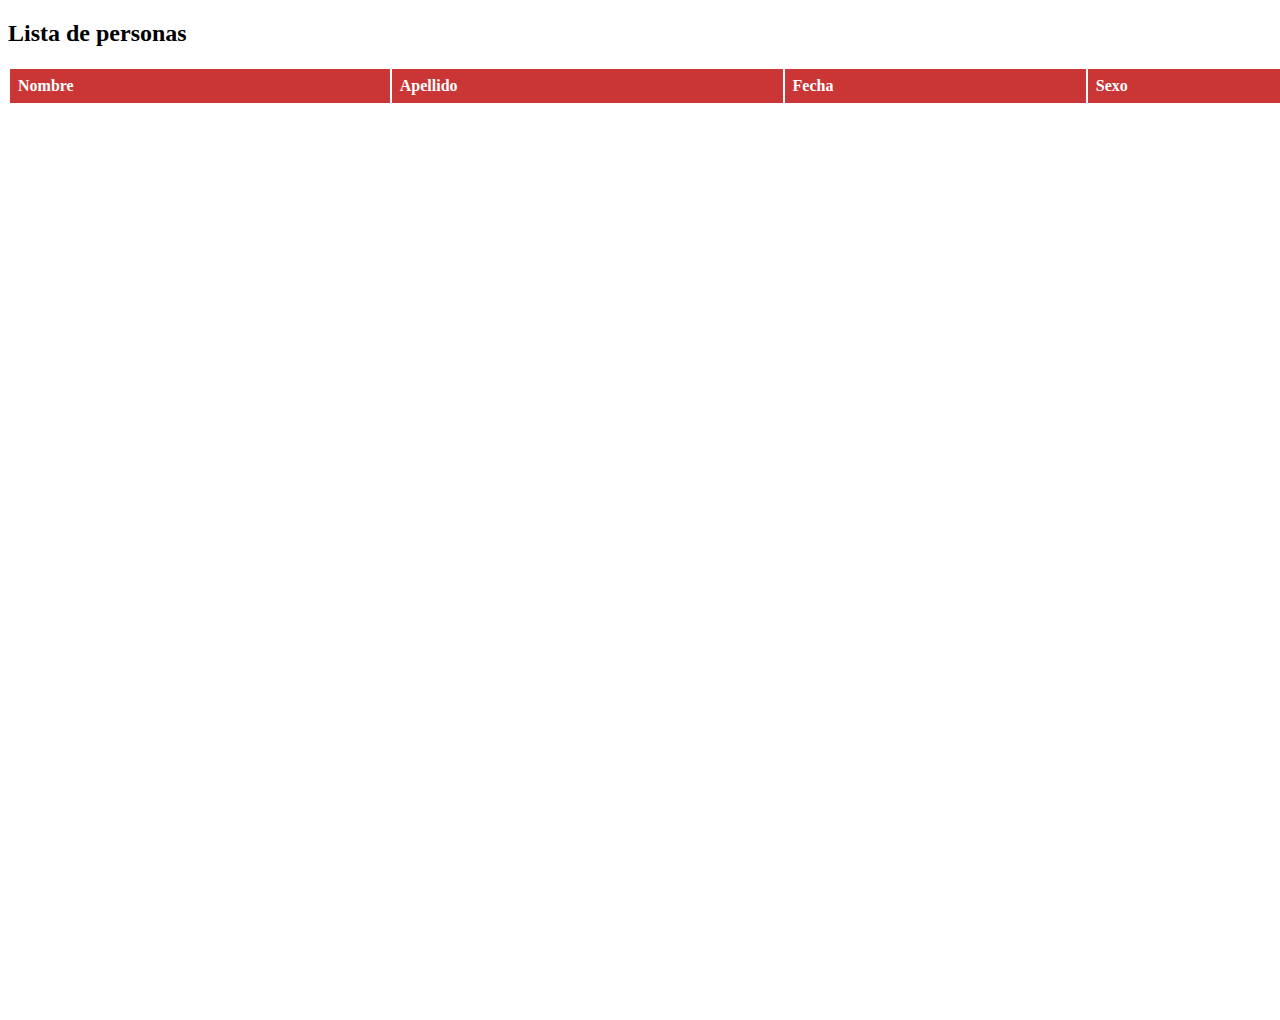
<file: lab3/ModeloParcial/index.html>
<!DOCTYPE html>
<html lang="en">
<head>
    <meta charset="UTF-8">
    <meta name="viewport" content="width=device-width, initial-scale=1.0">
    <title>Modelo Parcial</title>
    <script src="./js/funciones.js"></script>
    <script src="./js/function.js"></script>
    <link rel="stylesheet" href="./css/estilos.css">
</head>
<body>
    <div class="contenedor" id="div" hidden>
        <div class="ContCerrar">
            <input type="button" value="X" id="btnCerrar"/>
        </div>
        <label for="name">Nombre</label><br/>
        <input type="text" name="nombre" id="name" class="inputSinError inputConError" placeholder="Ingrese su nombre"><br/>
        <label for="lastname">Apellido</label><br/>
        <input type="text" name="apellido" id="lName" class="inputSinError inputConError" placeholder="Ingrese su apellido"><br/>
        <label for="date">Fecha</label><br/>
        <input type="date" name="Fecha" id="dates" max="" class="inputSinError inputConError" ><br/>
        <div>
            <input type="radio" id="sF" name="Sexo" value="Female"/>Female
            <input type="radio" id="sM" name="Sexo" value="Male"/>Male
        </div>
        <div class="ContBotones">
            <input type="button" value="Modificar" id="btnModificar"/>
            <input type="button" value="Eliminar" id="btnEliminar"/>
        </div>
        
    </div>
    <div class="Tabla">
        <div id="spinner" class="Spinner" hidden>
            <label for="spinner" id="label" style="color: wheat;"></label>
            <div class="gif">
            </div>
        </div>
        <h2>Lista de personas</h2>
    <table>
        <thead>
            <tr>
                <th>Nombre</th>
                <th>Apellido</th>
                <th>Fecha</th>
                <th>Sexo</th>
            </tr>
        </thead>
        <tbody id="tbDatos">
            
        </tbody>
    </table>
    </div>
    

</body>
</html>
</file>
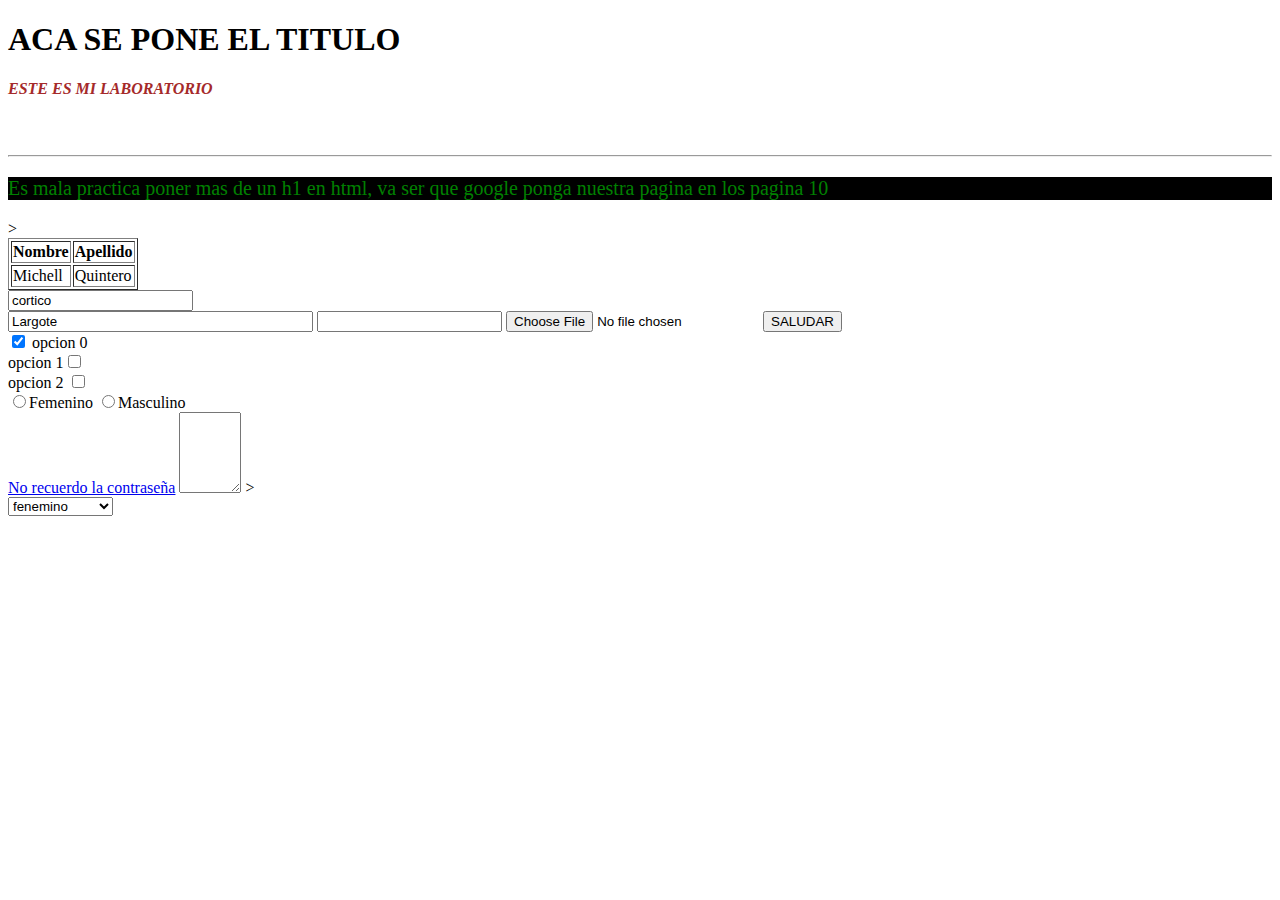
<file: lab3/IntroduccionLabIII.html>
<!DOCTYPE html>
<html lang="en">
<head>
    <meta charset="UTF-8">
    <meta name="viewport" content="width=device-width, initial-scale=1.0">
    <title>Clase 1</title>
    <script type="text/javaScript">
   /* var numero;
    numero=1;
    if (numero=="1")//son iguales porque el == compara pero no por tipos entonces habria que usar === para 
    //comparar por tipo
    {
        alert("Son iguales");
    }else
    {
        alert("No son iguales");
    }
    Saludar(1,2);//Se puede llamar una funcion sin todos los parametros
    function Saludar(a,b,c)
    {
        alert("Hola mundo "+a);
        alert(c);
    }*/
    function Saludar() 
    {
        var input=document.getElementById("txt");
        alert("Hola veci "+input.value);
        input.value="Caramelo criminal";
    }
    </script>
</head>
<body>
    <h1>ACA SE PONE EL TITULO</h1>
    <h2 style="color: brown; font-style: oblique; font-size: 1rem;">ESTE ES MI LABORATORIO</h2>
    <br />
    <br />
    <hr />
    <!--Asi se comenta-->
    <p style="color:green; background-color: black; font-size: 20px;">Es mala practica poner mas de un h1 en html, va ser que google ponga nuestra pagina en los pagina 10 </p>
    <table border="1"> 
        <thead>
            <tr>
                <th>Nombre</th>
                <th>Apellido</th>
            </tr>
        </thead>
        <tbody>
            <td>Michell</td>
            ><td>Quintero</td>
        </tbody>
        <!--poner un renglon abajo-->
        <tfoot>

        </tfoot>
    </table>
    <input type="text" id="txt" name="txt1" value="cortico"/>
    <br />
    <input type="text" id="txt2" name="txt1" maxlength="8" size="35" value="Largote"/><!--maxlength es la cant de letras-->
    <input type="password"/>
    <input type="file"/>
    <input type="button" id="btn" name="btn1" value="SALUDAR" onclick="Saludar()"/>
    <br />
    <input type="checkbox" value="0" checked/> opcion 0 <!--se puede poner despues-->
    <br />
    <!--o antes-->opcion 1<input type="checkbox" value="1" />
    <br />
    opcion 2<!--o asi tambien-->
    <input type="checkbox" value="2" />
    <br />
    <input type="radio" name="Sexo" value="Femenino"/>Femenino
    <input type="radio" name="Sexo" value="Masculino"/>Masculino
    <input type="hidden" id="txt" name="txt1" value="cortico"/><!--Para ocultar info en pantalla-->
    <br />
    <a href="./recordar.html">No recuerdo la contraseña</a>
    <!--<audio controls>
        <source> src=""
    </audio>-->
    <textarea cols="5" rows="5"wrap></textarea><!--wrap palabras largas una bajo otra-->
    ><br />
    <!--Este seria el combobox en html-->
    <select><!--size="2" size para ver cuantas opciones por combobox-->
        <optgroup label="Generos comunes">
            <option value="0">fenemino</option>
            <option value="1">masculino</option>
        </optgroup>
        <optgroup label="Nuevos generos">
            <option value="0">Trasgenero</option>
            <option value="1">Otro</option>
        </optgroup>

    </select>

</body>
</html>
</file>
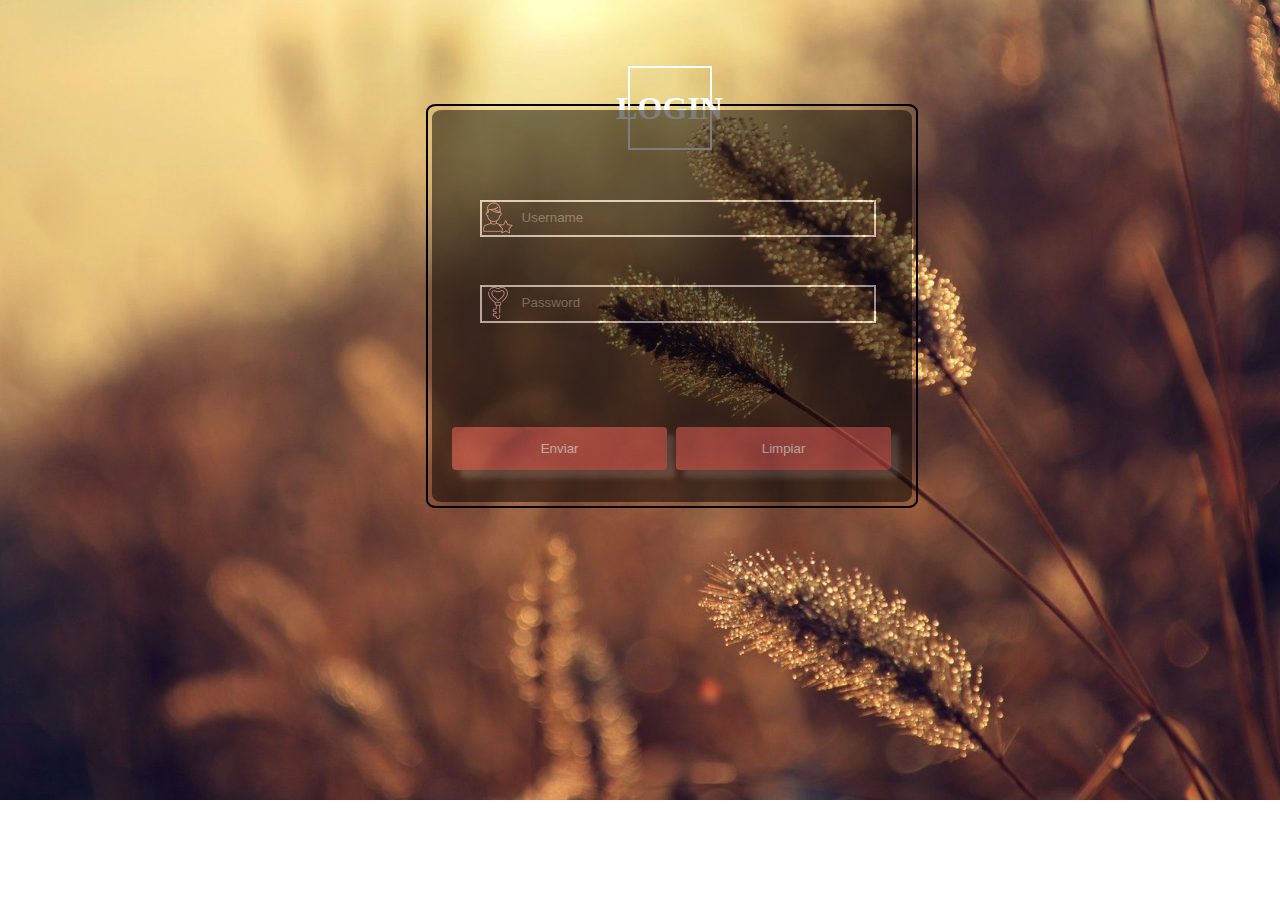
<file: lab3/clase1/Ejercicio1.html>
<!DOCTYPE html>
<html lang="en">
<head>
    <meta charset="UTF-8">
    <meta name="viewport" content="width=device-width, initial-scale=1.0">
    <title>Login</title>
    <link rel="stylesheet" href="estilos.css">
    <link rel="stylesheet" href="./imagenes/fonts/style.css">
    <script src="funciones.js"></script>
</head>
<body class="fondo">
    
    <div class="margen" id="idMargen">
        <div class="cLabel">
            <LABel>LOGIN </LABel>
            
        </div>
        <div id="iDlogin" class="login">
            
            <div class="cTextos">
                <br />
                <input type="text"  id="user" placeholder="Username" name="usuario"/>
                <br />
                <input type="password" id="pass" placeholder="Password"  name="passw"/>
                <br />
                <!--<input type="checkbox" value="0" checked>Recordar usuario y Contraseña 
                <br />-->
            </div>
            <div class="cBotones">
                <input type="button" id="btnSend" name="send" value="Enviar"/>
                <input type="button" id="btnReset" name="Reset" value="Limpiar"/>
            </div>
            
        </div>
    </div>


    
</body>
</html>
</file>
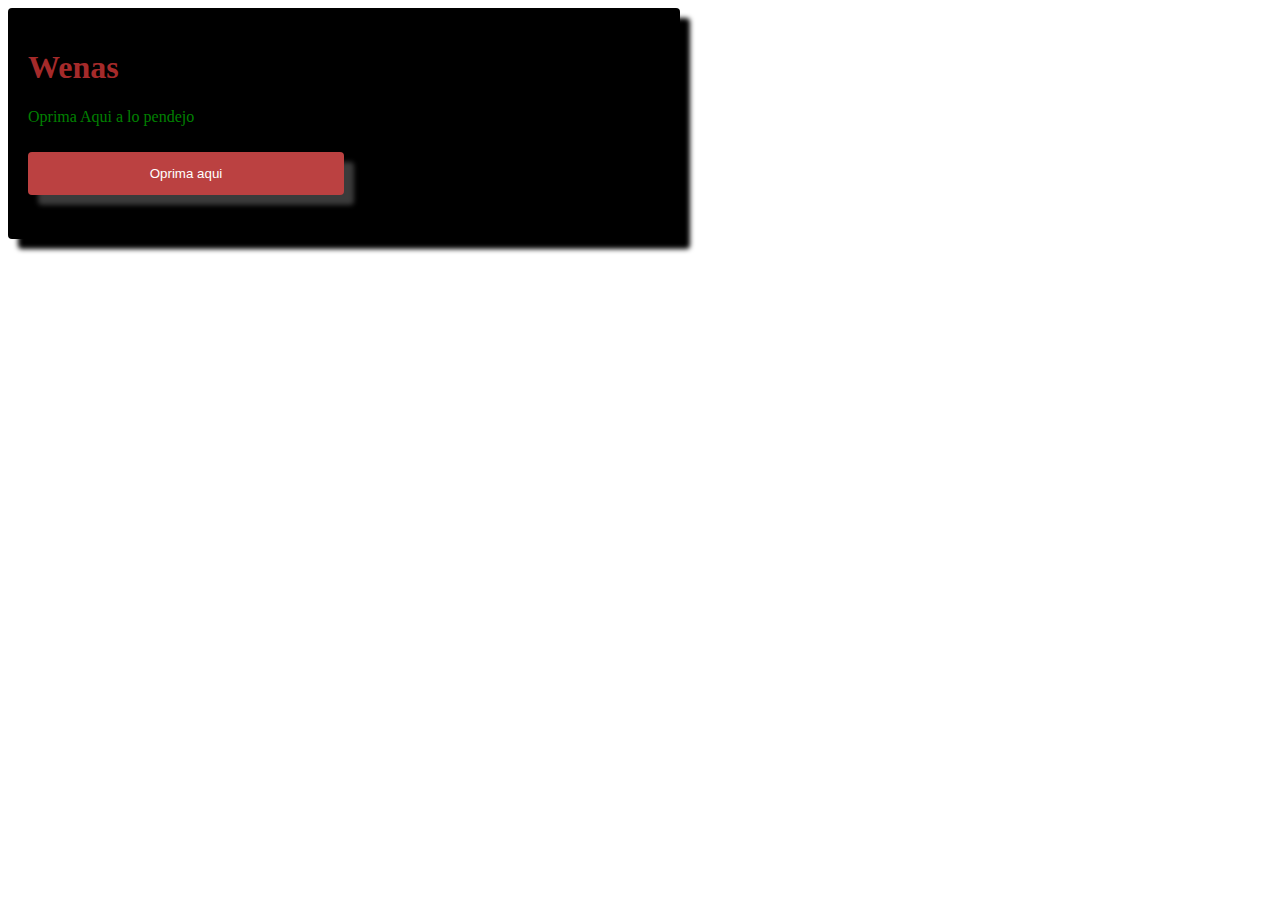
<file: lab3/clase2/bebesuki.html>
<!DOCTYPE html>
<html lang="en">
<head>
    <meta charset="UTF-8">
    <meta name="viewport" content="width=device-width, initial-scale=1.0">
    <title>Document</title>
    <script>
        window.addEventListener("load" ,Cargar);
        function Cargar()
        {
            var entrar=document.getElementById("entre");
            entrar.addEventListener("click",function(){
                alert("Puto el que lo lea jajaja");
                alert("Invitacion para jugar una partidita de pubg");
            });
        }
    </script>
</head>
<body>
    <div style="background-color:black;
    border-radius: 4px;
    width: 50%;
    padding: 20px;
    box-shadow: 10px 10px 5px 0px ;">
    <h1 style="color: brown; background-color: black; font-style: unset;">Wenas</h1>
    <label style="color: green;" for="">Oprima Aqui a lo pendejo</label>
    <br>
    <br>
    <input style=" width: 50%;
    background-color: rgb(187, 65, 65);
    color: white;
    padding: 14px 20px;
    margin: 8px 0;
    border: none;
    border-radius: 4px;
    cursor: pointer;
    box-shadow: 10px 10px 5px 0px rgb(59, 59, 59);" type="button"  id="entre" name="send" value="Oprima aqui"/>
    <p style="color: green; background-color: black ;"></p>
    </div>
</body>
</html>
</file>
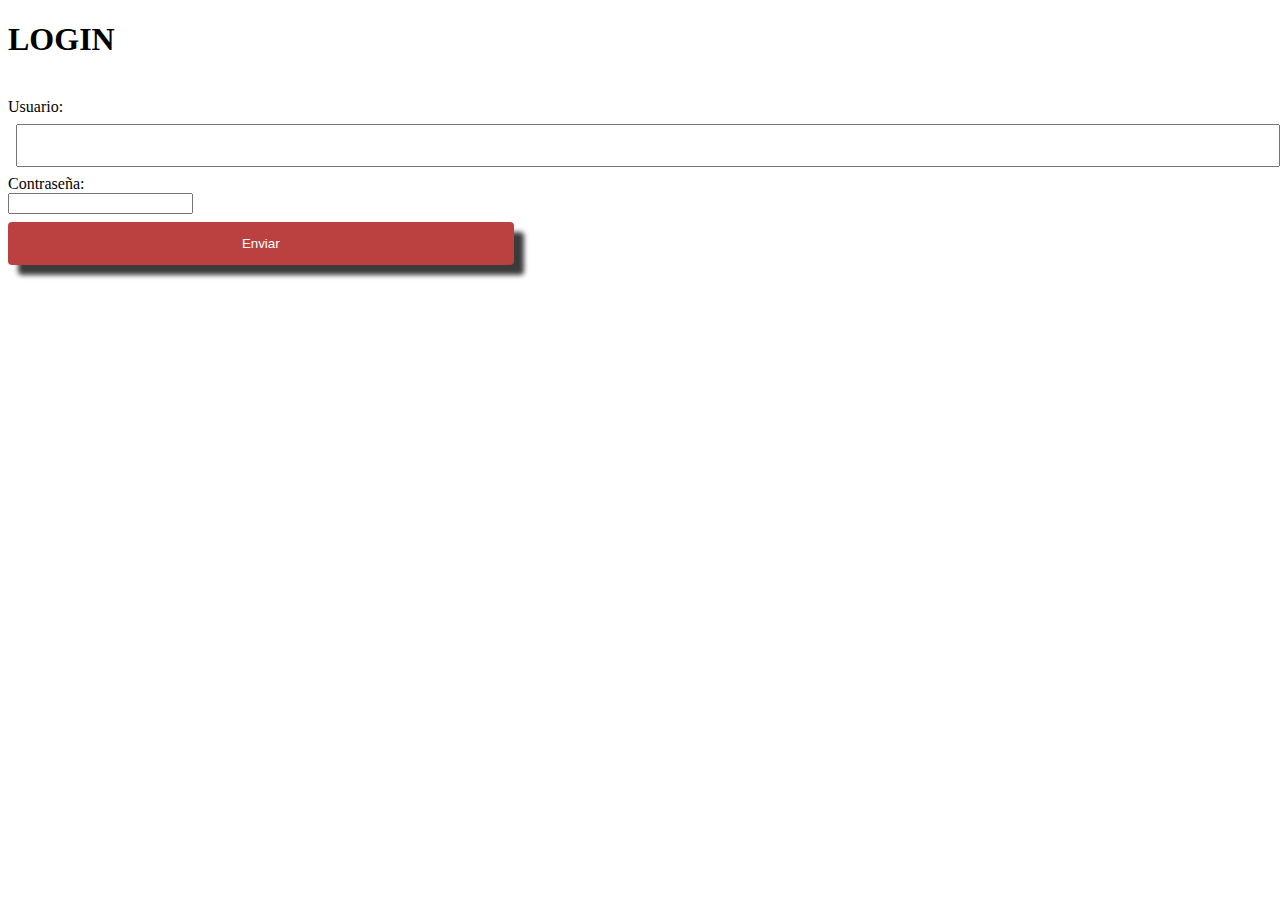
<file: lab3/clase2/Clase2.html>
<!DOCTYPE html>
<html lang="en">
<head>
    <meta charset="UTF-8">
    <meta name="viewport" content="width=device-width, initial-scale=1.0">
    <title>Document</title>
    <script src="./funciones.js"></script>
    <link rel="stylesheet" href="estilos.css">
</head>
<body>
    <h1>LOGIN</h1>
    <br />

    <label for="usr">Usuario:</label>
    <br/>
    <input type="text" name="pas" id="usr" />
    <br/>
    <label for="pass">Contraseña:</label>
    <br/>
    <input type="password" name="pas" id="pass" />
    <br/>
    <input class="boton" type="button" id="btnSend" name="send" value="Enviar"/>
    
</body>
</html>
</file>
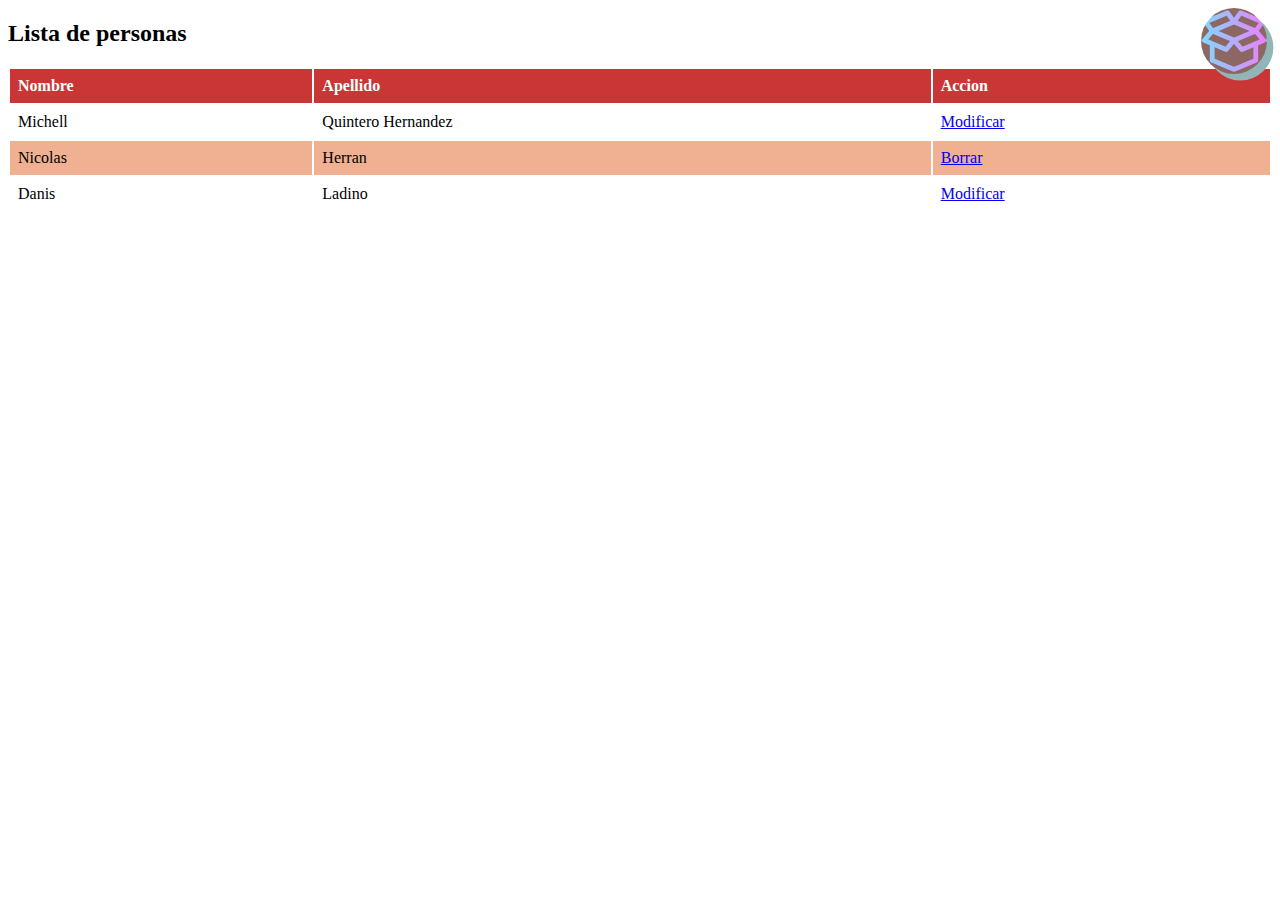
<file: lab3/clase2/ejercicio2.html>
<!DOCTYPE html>
<html lang="en">
<head>
    <meta charset="UTF-8">
    <meta name="viewport" content="width=device-width, initial-scale=1.0">
    <title>Ejercicio2</title>
    <script src="./funciones.js"></script>
    <script src="./ejercicio2.js"></script>
    <link rel="stylesheet" href="estilos.css">
</head>
<body>
    <input type="button" id="btnAbrirContenedor"/>
    <div class="contenedor" id="div" hidden>
        <div class="ContCerrar">
            <input type="button" value="X" id="btnCerrar"/>
        </div>
        <label for="name">Nombre</label><br/>
        <input type="text" name="nombre" id="name" class="inputSinError inputConError" placeholder="Ingrese su nombre"><br/>
        <label for="lastname">Apellido</label><br/>
        <input type="text" name="apellido" id="lName" class="inputSinError inputConError" placeholder="Ingrese su apellido"><br/>
        <div class="ContBotones">
            <input type="button" value="Guardar" id="btnGuardar"/>
            <input type="button" value="Cancelar" id="btnCancelar"/>
        </div>
        
    </div>
    <h2>Lista de personas</h2>
    <table>
        <thead>
            <tr>
                <th>Nombre</th>
                <th>Apellido</th>
                <th>Accion</th>
            </tr>
        </thead>
        <tbody id="tbDatos">
            <tr>
                <td>Michell</td>
                <td>Quintero Hernandez</td>
                <td><a href="#">Modificar</a></td>
            </tr>
            <tr>
                <td>Nicolas</td>
                <td>Herran</td>
                <td><a href="#">Borrar</a></td>
            </tr>
            <tr>
                <td>Danis</td>
                <td>Ladino</td>
                <td><a href="#">Modificar</a></td>
            </tr>
        </tbody>
    </table>

</body>
</html>
</file>
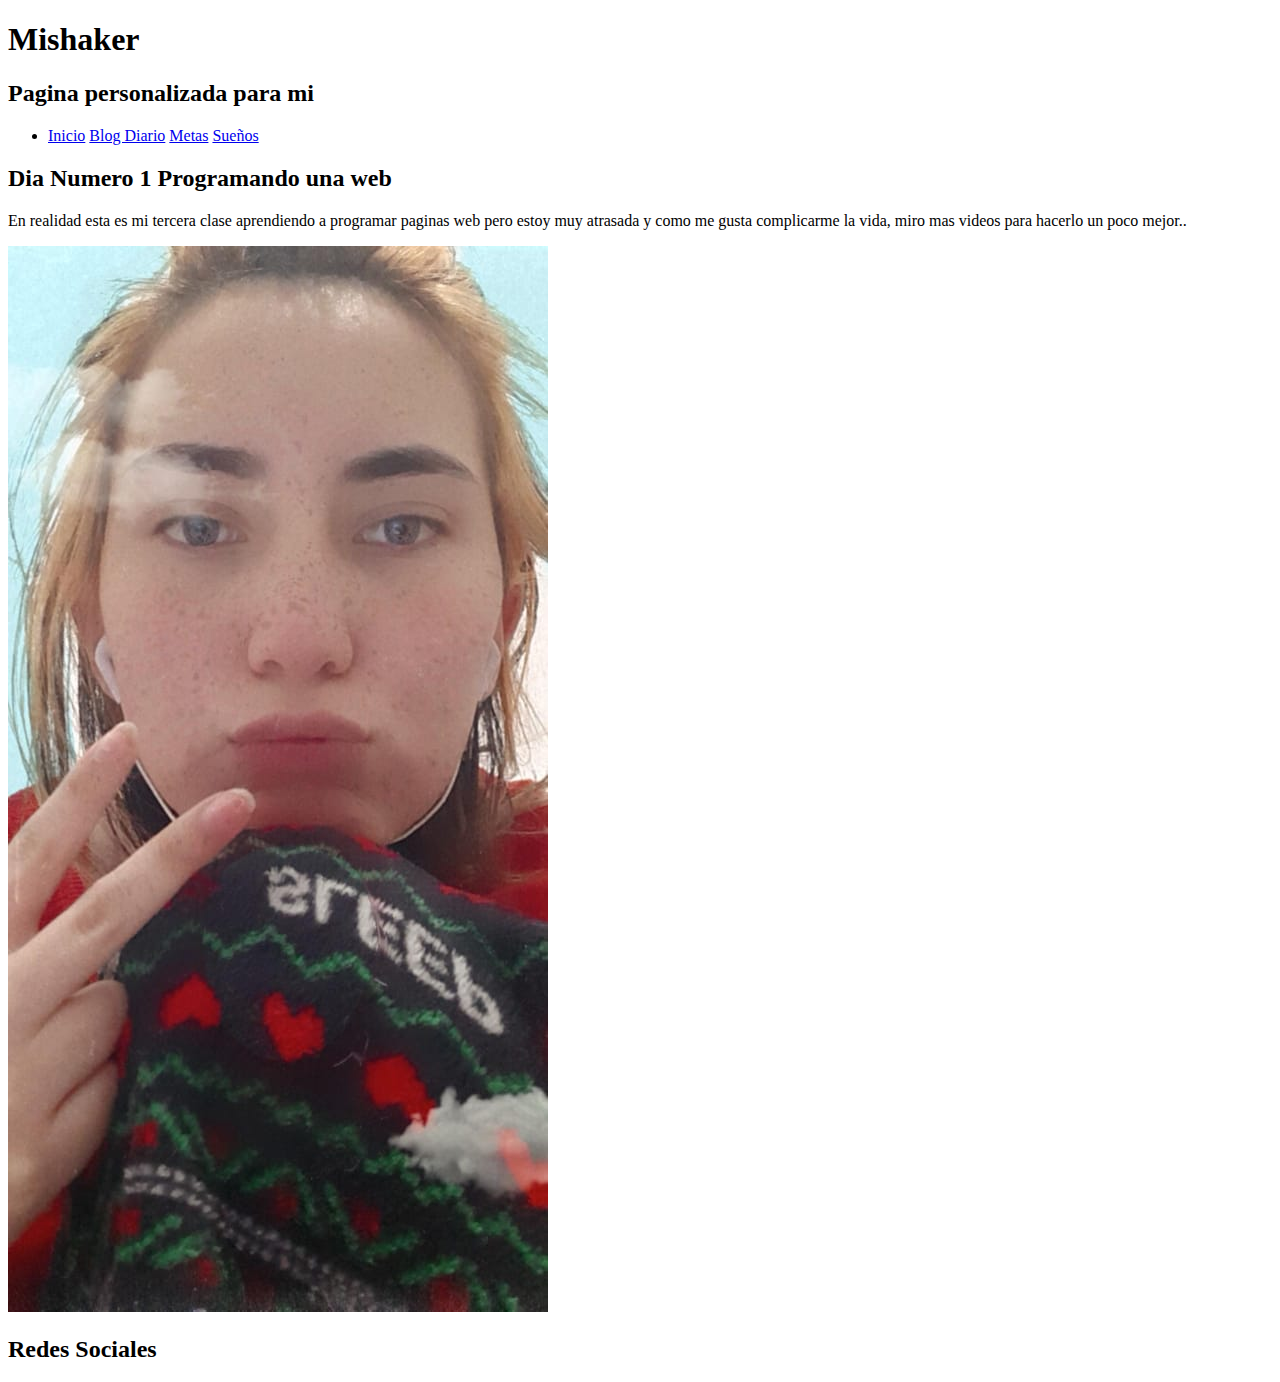
<file: lab3/clase2/recordar.html>
<!DOCTYPE html>
<html lang="en">
<head>
    <meta charset="UTF-8">
    <meta name="viewport" content="width=device-width, initial-scale=1.0">
    <title>Document</title>
    <link rel="stylesheet" href="estilos.css">
</head>
<body>
    <header>
        <h1>Mishaker</h1>
        <h2>Pagina personalizada para mi</h2>
        <nav>
            <ul><!--Lista de elementos-->
                <li><!--items-->
                    <a href="#">Inicio</a>
                    <a href="#">Blog Diario</a>
                    <a href="#">Metas</a>
                    <a href="#">Sueños</a>
                </li>
            </ul>
        </nav>
    </header>
    <main>
        <article>
            <h2>Dia Numero 1 Programando una web</h2>
            <p class="redondita">En realidad esta es mi tercera clase aprendiendo a programar paginas web pero estoy muy atrasada y como me gusta complicarme la vida, miro mas videos para hacerlo un poco mejor..</p>
            <img src="./clase3.jpeg" alt="Tercera clase">
        </article>
    </main>
    <footer>
        <h2>Redes Sociales</h2>
    </footer>
</body>
</html>
</file>
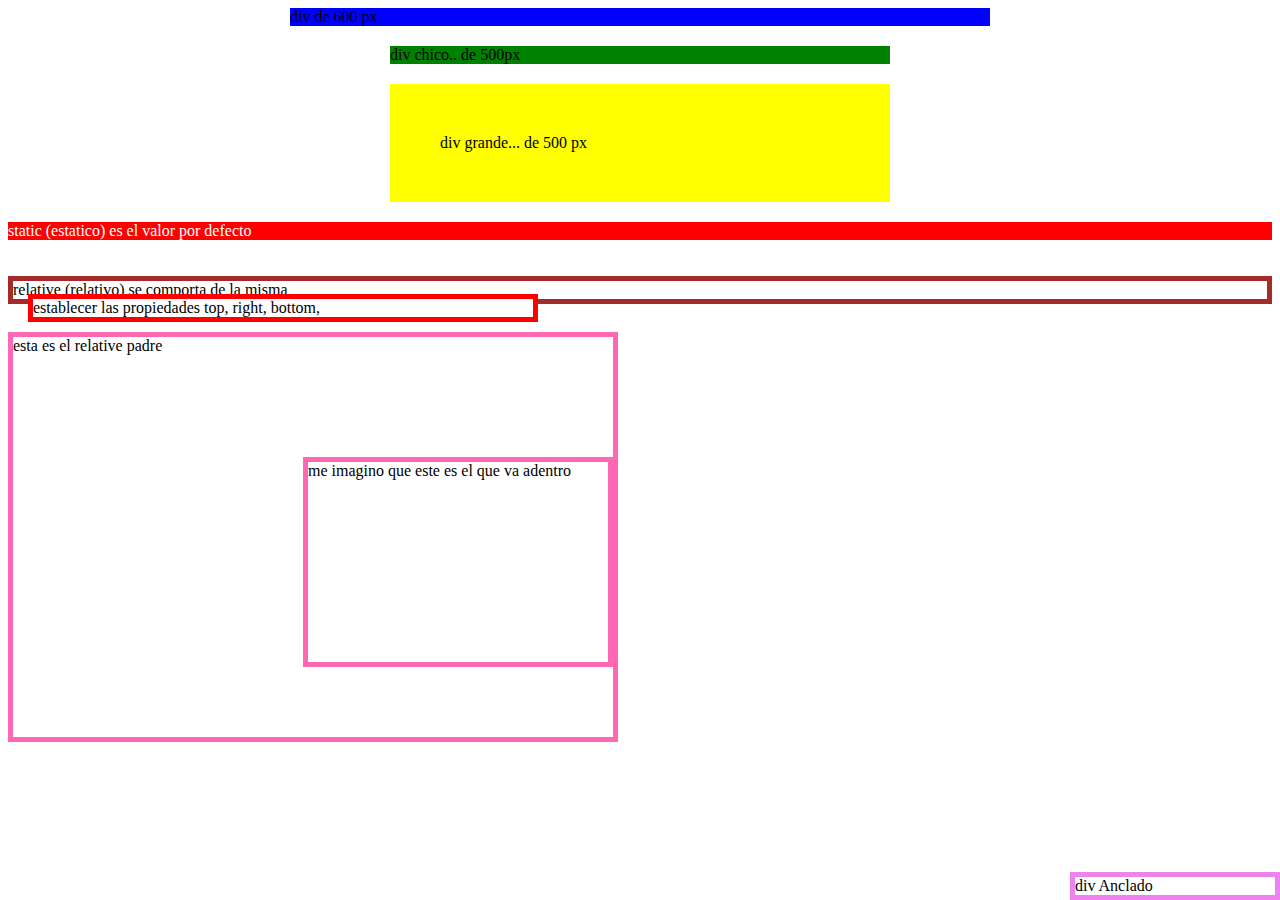
<file: lab3/clase3/PosicionamientoCss.html>
<!DOCTYPE html>
<html lang="en">
<head>
    <meta charset="UTF-8">
    <meta name="viewport" content="width=device-width, initial-scale=1.0">
    <title>Document</title>
    <style>
        #main
        {
            width: 700px;
            margin: auto;
            background-color: blue;
        }
        .simple
        {
            width: 500px;
            margin: 20px auto;
            background-color: green;
        }
        .fancy
        {
            width: 500px;
            margin: 20px auto;
            padding: 50px;
            border-width: 10px;
            background-color: yellow;
            box-sizing: border-box;
        }
        .static 
        {
            position: static;
            background-color: red;
            color: white;
        }
        .relleno
        {
            height: 400px;
        }
        .relative1
        {
            position: relative;
            border: solid brown 5px;
        }
        .relative2
        {
            position: relative;
            top: -10px;
            left: 20px;
            background-color: white;
            border: solid red 5px;
            width: 500px;
        }
        .fixed
        {
            position: fixed;
            bottom: 0;
            right: 0;
            width: 200px;
            background-color: white;
            border:solid violet 5px;
        }
        .relativePadre
        {
            position: relative;
            width: 600px;
            height: 400px;
            border: solid hotpink 5px;
        }
        .absolute
        {
            position: absolute;
            top: 120px;
            right: 0;
            border: solid hotpink 5px;
            width: 300px;
            height: 200px;
        }

    </style>
</head>
<body>
    <div class="fixed">
        div Anclado
    </div>
    <div id="main">
        div de 600 px
    </div>
    <div class="simple">
        div chico.. de 500px
    </div>
    <div class="fancy">
        div grande... de 500 px
    </div>
    <div class="static">
        static (estatico) es el valor por defecto
    </div>
    <br>
    <br>
    <div class="relative1">
        relative (relativo) se comporta de la misma
    </div>
    <div class="relative2">
        establecer las propiedades top, right, bottom,
    </div>
    <div class="relativePadre">
        esta es el relative padre
        <div class="absolute">
            me imagino que este es el que va adentro
        </div>
    </div>
    
</body>
</html>
</file>
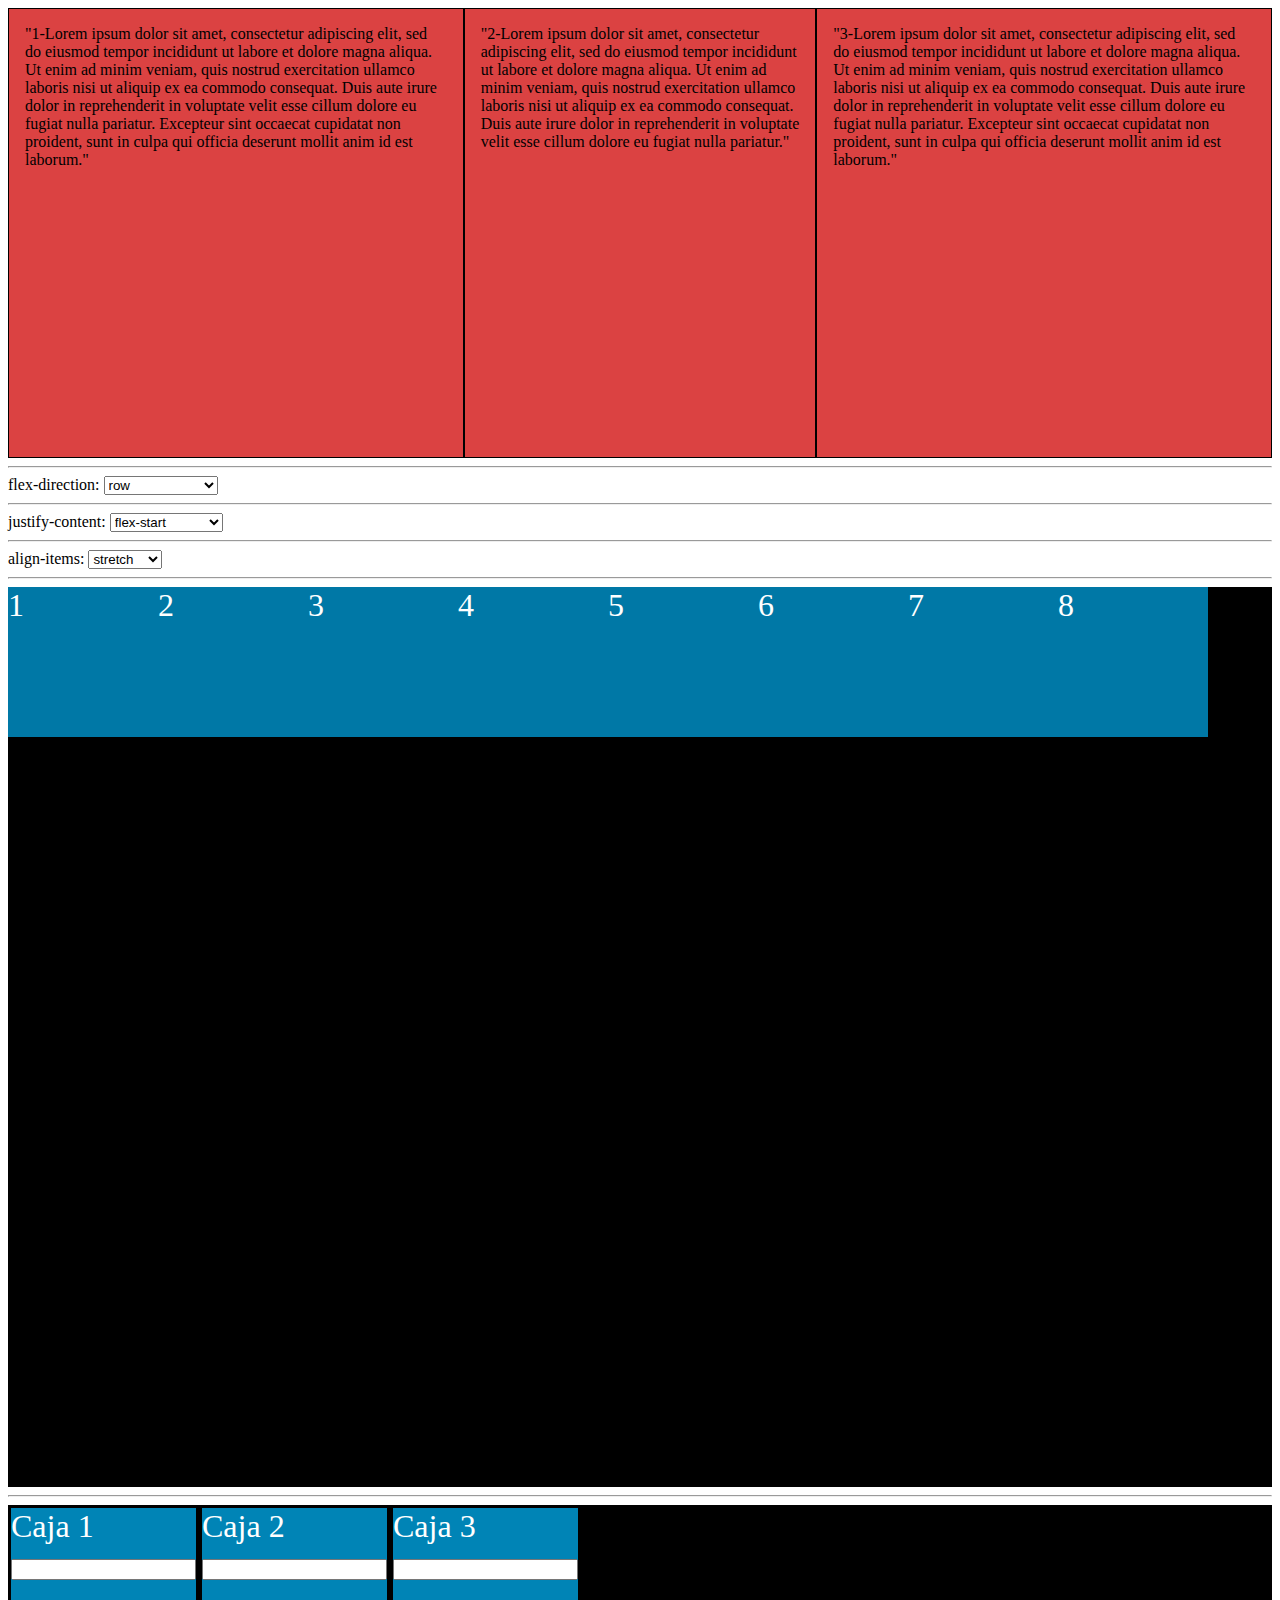
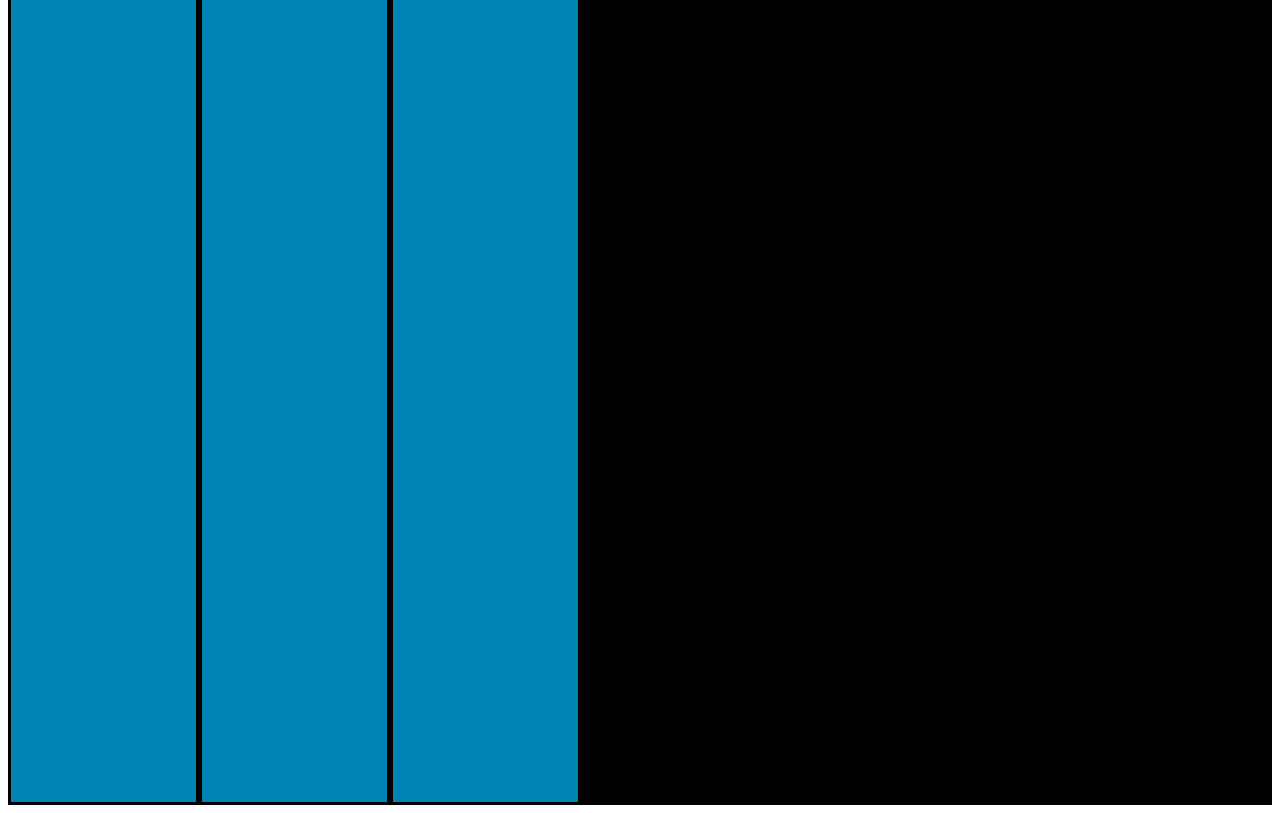
<file: lab3/clase4/flexBox.html>
<!DOCTYPE html>
<html lang="en">
<head>
    <meta charset="UTF-8">
    <meta name="viewport" content="width=device-width, initial-scale=1.0">
    <meta http-equiv="X-UA-Compatible" content="ie=edge">
    <title>Document</title>
    <style>
        #contenedor1 {
            display: flex;
            background-color: rgb(219, 66, 66);
            height: 50vh;
        }

        #contenedor1 div {
            border:1px solid black;
        
            padding:1rem;
        }
        /*flex-direction*/
        .row{
            flex-direction: row;
        }

        .column{
            flex-direction: column;
        }

        .row-reverse{
            flex-direction: row-reverse;
        }

        .column-reverse{
            flex-direction: column-reverse;
        }


        /*justify-content*/
        .flex-start{
            justify-content: flex-start;
        }

        .flex-end{
            justify-content: flex-end;
        }

        .center{
            justify-content: center;
        }

        .space-between{
            justify-content: space-between;
        }
        .space-around{
            justify-content: space-around;
        }

        /*align-items*/
        .stretchA{
            align-items: stretch;
        }

        .flex-startA{
            align-items: flex-start;
        }

        .centerA{
            align-items: center;
        }

        .flex-endA{
            align-items: flex-end;
        }
        .baselineA{
            align-items: baseline;
        }


        /*wra*/
        #contenedor2{
            display: flex;
            flex-wrap: wrap;
            /*justify-content: space-between;
            align-content:flex-start
            */
            background-color: #000;  
            height: 100vh;
            color:white;
            font-size:2rem;
        }
        .dWra{
            background-color: #0078A6;
            width:150px;
            height:150px;
        }


        #contGrow{
            display: flex;
            background-color: #000;  
            height: 100vh;
            color:white;
            font-size:2rem;
        }
        #contGrow div{
            background-color: #0084B6;
            border: solid black;
        }

    </style>
    <script>
        function changeValue(){
            var cont = document.getElementById("contenedor1");
            var select =document.getElementById("selecDirection");
            var selectCont =document.getElementById("selecContent");
            var selecAlign =document.getElementById("selecAlign");
            
            
            cont.className =select.value+" "+selectCont.value+" "+selecAlign.value;
            var div1 = document.getElementById("div1");
            var div2 = document.getElementById("div2");
            var div3 = document.getElementById("div3");
            div1.innerHTML ="Caja 1";
            div2.innerHTML ="Caja 2";
            div3.innerHTML ="Caja 3";
        }

        function cambiarGrow(e){
            var num =e.target.value;
            var div =e.target.parentNode;
            div.style ="flex-grow: "+num;

        }

    </script>
</head>
<body >
    <div id="contenedor1">
            <div id="div1">"1-Lorem ipsum dolor sit amet, consectetur adipiscing elit, sed do eiusmod tempor incididunt ut labore et dolore magna aliqua. Ut enim ad minim veniam, quis nostrud exercitation ullamco laboris nisi ut aliquip ex ea commodo consequat. Duis aute irure dolor in reprehenderit in voluptate velit esse cillum dolore eu fugiat nulla pariatur. Excepteur sint occaecat cupidatat non proident, sunt in culpa qui officia deserunt mollit anim id est laborum."</div>
            <div id="div2">"2-Lorem ipsum dolor sit amet, consectetur adipiscing elit, sed do eiusmod tempor incididunt ut labore et dolore magna aliqua. Ut enim ad minim veniam, quis nostrud exercitation ullamco laboris nisi ut aliquip ex ea commodo consequat. Duis aute irure dolor in reprehenderit in voluptate velit esse cillum dolore eu fugiat nulla pariatur."</div>
            <div id="div3">"3-Lorem ipsum dolor sit amet, consectetur adipiscing elit, sed do eiusmod tempor incididunt ut labore et dolore magna aliqua. Ut enim ad minim veniam, quis nostrud exercitation ullamco laboris nisi ut aliquip ex ea commodo consequat. Duis aute irure dolor in reprehenderit in voluptate velit esse cillum dolore eu fugiat nulla pariatur. Excepteur sint occaecat cupidatat non proident, sunt in culpa qui officia deserunt mollit anim id est laborum."</div>
    </div>
    
    
    <hr>
    <span>flex-direction:</span>
    <select id="selecDirection" onchange="changeValue()">
            <option>row</option>
            <option>column</option>
            <option>row-reverse</option>
            <option>column-reverse</option>                                
    </select>
    <hr>
    <span>justify-content:</span>
    <select id="selecContent" onchange="changeValue()">
            <option>flex-start</option>
            <option>flex-end</option>
            <option>center</option>
            <option>space-between</option>   
            <option>space-around</option>   
                                         
    </select>
    <hr>
    <span>align-items:</span>
    <select id="selecAlign" onchange="changeValue()">
            <option value="stretchA">stretch</option>
            <option value="flex-startA">flex-start</option>
            <option value="centerA">center</option>
            <option value="flex-endA">flex-end</option>   
            <option value="baselineA">baseline</option>   
                                         
    </select>
     


<hr>
    <div id="contenedor2">
        <div class="dWra">1</div>
        <div class="dWra">2</div>
        <div class="dWra">3</div>
        <div class="dWra">4</div>
        <div class="dWra">5</div>
        <div class="dWra">6</div>
        <div class="dWra">7</div>
        <div class="dWra">8</div>        
</div>
<hr>
<div id="contGrow">
    <div >Caja 1
        <br>
        <input type="number" onchange="cambiarGrow(event)">
    </div>
    <div >Caja 2
            <br>
        <input  type="number" onchange="cambiarGrow(event)">
    </div>
    <div >Caja 3
            <br>
        <input type="number" onchange="cambiarGrow(event)">
    </div>
  </div>
</body>
</html>
</file>
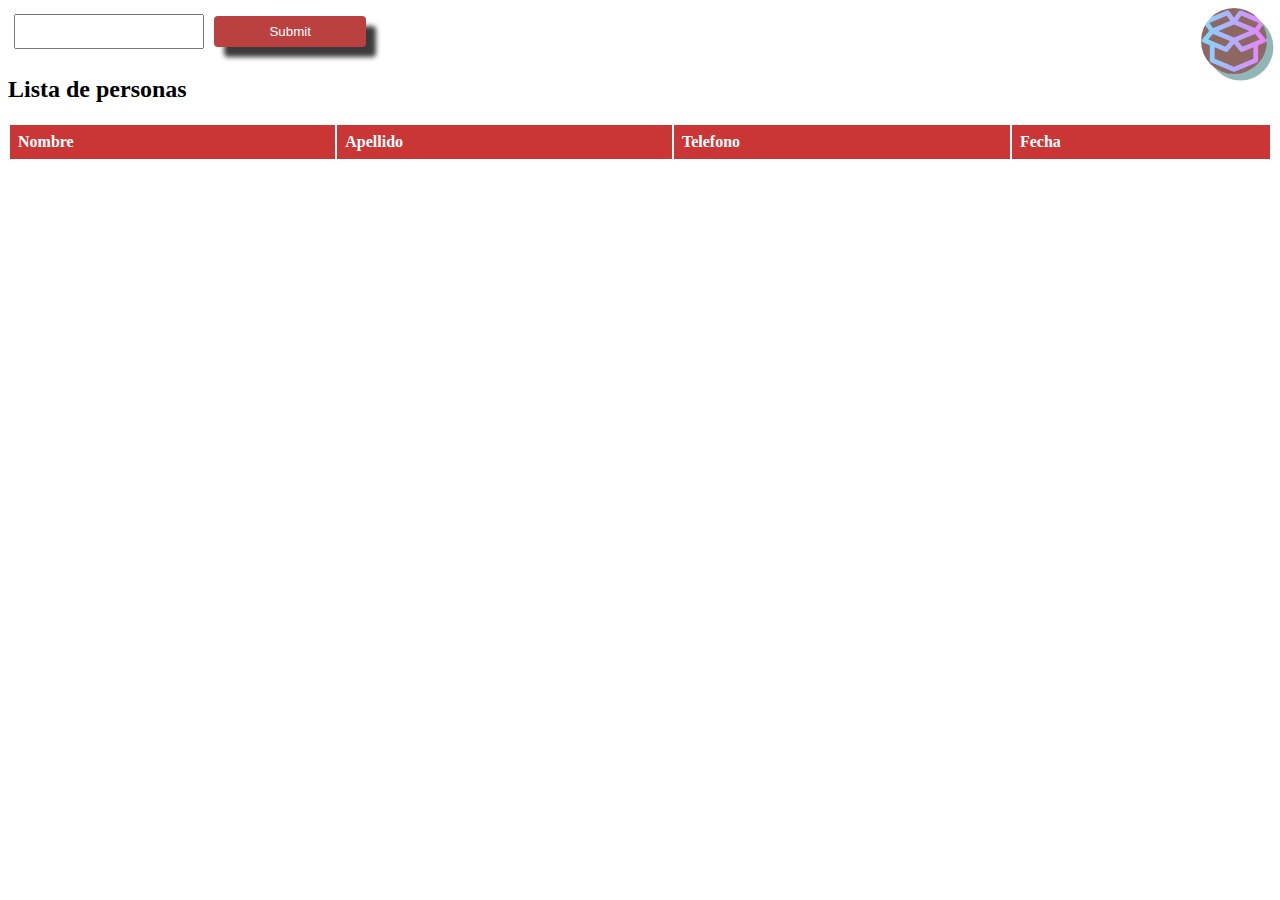
<file: lab3/clase5/ejercicioJson.html>
<!DOCTYPE html>
<html lang="en">
<head>
    <meta charset="UTF-8">
    <meta name="viewport" content="width=device-width, initial-scale=1.0">
    <title>Ejercicio2</title>
    <script src="./funciones.js"></script>
    <script src="./ejercicio2.js"></script>
    <link rel="stylesheet" href="estilos.css">
</head>
<body>
    <input type="text" id="txtSubmit">
    <input type="button" value="Submit" id="btnSubmit"/>
    <input type="button" id="btnAbrirContenedor"/>
    <div class="contenedor" id="div" hidden>
        <div class="ContCerrar">
            <input type="button" value="X" id="btnCerrar"/>
        </div>
        <label for="name">Nombre</label><br/>
        <input type="text" name="nombre" id="name" class="inputSinError inputConError" placeholder="Ingrese su nombre"><br/>
        <label for="lastname">Apellido</label><br/>
        <input type="text" name="apellido" id="lName" class="inputSinError inputConError" placeholder="Ingrese su apellido"><br/>
        <label for="tel">Telefono</label><br/>
        <input type="text" name="Telefono" id="tel" class="inputSinError inputConError" placeholder="Ingrese su telefono"><br/>
        <label for="date">Fecha</label><br/>
        <input type="date" name="Fecha" id="dates" class="inputSinError inputConError" ><br/>
        <div class="ContBotones">
            <input type="button" value="Guardar" id="btnGuardar"/>
            <input type="button" value="Cancelar" id="btnCancelar"/>
        </div>
        
    </div>
    <h2>Lista de personas</h2>
    <table>
        <thead>
            <tr>
                <th>Nombre</th>
                <th>Apellido</th>
                <th>Telefono</th>
                <th>Fecha</th>
            </tr>
        </thead>
        <tbody id="tbDatos">
            
        </tbody>
    </table>

</body>
</html>
</file>
<file: lab3/ModeloParcial/css/estilos.css>
.contenedor
{
    background-color:rgb(201, 179, 138);
    border-radius: 0.25rem;
    width: 30%;
    padding: 1.25rem;
    box-shadow: 0.625rem 0.625rem 0.3125rem 0px ;
    animation-name: Abrir;
    animation-duration: 3s;
    position: fixed;
    left: 35%;
    top: 20%; 
}
.Tabla
{
    width: 83.5rem;
    height: 62rem;
    position: static;
    top: 0.1rem;
}
.gif
{
    width: 30rem;
    height: 30rem;
    position: fixed;
    background-image: url("../img/cargando.gif");
    background-repeat: no-repeat;
}
.Spinner
{
    
    width: 83.3rem;
    height: 61.5rem;
    background-color: black;
    opacity: 0.5;
    color: white;
    padding-left: 20rem;
    position: absolute;
}
#txtSubmit
{
    width: 15%;
    padding: 0.5rem 0.5rem;
    margin: 0.4rem;
    box-sizing: border-box;
}
#btnSubmit
{
    width: 12%;
    background-color: rgb(187, 65, 65);
    color: white;
    padding: 0.5rem 0.5rem;
    margin: 0.5rem 0;
    border: none;
    border-radius: 0.25rem;
    cursor: pointer;
    box-shadow: 0.625rem 0.625rem 0.313rem 0px rgb(59, 59, 59);
}
.ContBotones
{
    display: flex;
    justify-content: space-around;
}
.ContCerrar
{
   background-color: transparent;
   position: relative;
   top: -0.625rem;
   left: 24.563rem;
   height: 1.875rem;
   width: 1.875rem;
   animation-name: boton;
   animation-duration: 3s;
}
#btnCerrar
{
    position: absolute;
    text-align: center;
    background-color: red; 
    border-radius: 5%;
    color: white;
    box-shadow: none;
    border: solid black 0.063rem;
    top: -0.625rem;
    right: 0.188rem;
    cursor: pointer;
    font-size: 1.25rem;
    height: 1.875rem;
    width: 1.875rem;
    padding: 0.125rem 0.125rem 0.125rem 0.125rem;
    
}
#btnAbrirContenedor
{
    position: fixed;
    background-image:url(./imagen/abrir.png);
    background-position: center;
    border-radius: 50%;
    height: 66px;
    width: 66px;
    background-color: rgb(141, 103, 97);
    border: none;
    box-shadow: 0.4rem 0.4rem rgb(146, 182, 184);
    cursor: pointer;
    top: 0%;
    right: 1%;
}

@keyframes boton
{
    from{opacity: 0; width: 0%;}
    to{opacity: 0; width: 5%;}
}
@keyframes Abrir
{
    from
    {
        width: 0%;
        opacity: 0;
        background-color: brown;
    }to
    {
        width: 30%;
        opacity: 1;
        background-color: rgb(201, 179, 138);
    }
}
.inputError{
    border: 0.125rem solid red;
}
.inputSinError{
    border: 0.063rem solid #ccc;
}
input[type=text]
{
    padding: 0.75rem 1.25rem;
    margin: 0.5rem;
    width: 100%;
    box-sizing: border-box;
}
#dates
{
    padding: 0.75rem 1.25rem;
    margin: 0.5rem;
    width: 100%;
    box-sizing: border-box;
}
input[type=button]
{
    width: 40%;
    background-color: rgb(187, 65, 65);
    color: white;
    padding: 0.875rem 1.25rem;
    margin: 0.5rem 0;
    border: none;
    border-radius: 0.25rem;
    cursor: pointer;
    box-shadow: 0.625rem 0.625rem 0.313rem 0px rgb(59, 59, 59);
}
input[type=button]:hover
{
    background-color: rgb(151, 111, 104);
}
table
{
    width: 100%;
    border: collapse;
}
th, td
{
    text-align: left;
    padding: 0.5rem;
}
th
{
    background-color: rgb(202, 53, 53);
    color: white;
}
tr:nth-child(even)
{
    background-color: rgb(240, 176, 146);
}
</file>
<file: lab3/clase1/estilos.css>
.fondo
{
    background-image: url('./imagenes/fondo.jpg');
	background-repeat: no-repeat;
    background-size: 100%;
    padding: 6rem;
}
.margen
{
    position: relative;
    width: 30.5rem;
    height: 25rem;
    border: solid black 2px;
    top: 30%;
    left: 30%;
    border-radius: 2%;
}
.login
{
    position: relative;
    border-radius: 2%;
    border:none;
    width: 30rem;
    height: 24.5rem;
    background-color: black;
    opacity: 0.5;
    top: 0.25rem;
    left: 0.25rem;
}
.cLabel
{
    position: absolute;
    display: flex;
    justify-content: center;
    align-items: center;
    border: solid white 2px ;
    color: white;
    font-size: 2rem;
    font-weight: bold;
    width: 5rem;
    height: 5rem;
    left: 12.5rem;
    top :-2.5rem;

}
.cTextos
{
    flex-direction: column;
    justify-content: center;
    align-items: center;
    position: absolute;
    width: 33rem;
    height: 15rem;
    top: 3rem;
    left: 1.5rem;
}
.cBotones
{
    position: absolute;
    display: flex;
    flex-direction: row; 
    justify-content: space-around;
    width: 28rem;
    bottom: 2rem;
    left: 1rem;
}


#btnCerrar
{
    position: absolute;
    text-align: center;
    background-color: red; 
    border-radius: 5%;
    color: white;
    box-shadow: none;
    border: solid black 0.063rem;
    top: -0.625rem;
    right: 0.188rem;
    cursor: pointer;
    font-size: 1.25rem;
    height: 1.875rem;
    width: 1.875rem;
    padding: 0.125rem 0.125rem 0.125rem 0.125rem;
    
}
#btnAbrirContenedor
{
    position: fixed;
    background-image:url(./imagen/abrir.png);
    background-position: center;
    border-radius: 50%;
    height: 66px;
    width: 66px;
    background-color: rgb(141, 103, 97);
    border: none;
    box-shadow: 0.4rem 0.4rem rgb(146, 182, 184);
    cursor: pointer;
    top: 0%;
    right: 1%;
}
@keyframes boton
{
    from{opacity: 0; width: 0%;}
    to{opacity: 0; width: 5%;}
}
@keyframes Abrir
{
    from
    {
        width: 0%;
        opacity: 0;
        background-color: brown;
    }to
    {
        width: 50%;
        opacity: 1;
        background-color: rgb(201, 179, 138);
    }
}
.inputError{
    border: 0.125rem solid red;
}
.inputSinError{
    border: 0.063rem solid #ccc;
}
input[type="text"]
{
    background: url(./imagenes/usuario.png) no-repeat;
    padding: 0.65rem 1.25rem;
    padding-top: 0.5rem;
    padding-left: 2.5rem;
    width:75%;
    box-sizing: border-box;
    border: solid white 2px;
    margin: 1.5rem;
    color: white;
}
input[type="password"]
{
    background: url(./imagenes/llave.png) no-repeat;
    padding: 0.65rem 1.25rem;
    padding-top: 0.5rem;
    padding-left: 2.5rem;
    width:75%;
    box-sizing: border-box;
    border: solid white 2px;
    margin: 1.5rem;
    color: white;
}
input[type=button]
{
    width: 48%;
    background-color: rgb(187, 65, 65);
    color: white;
    padding: 0.875rem 1.25rem;
    border: none;
    border-radius: 0.25rem;
    cursor: pointer;
    box-shadow: 0.5rem 0.5rem 0.3rem 0px rgb(59, 59, 59);
}
input[type=button]:hover
{
    background-color: rgb(151, 111, 104);
}
table
{
    width: 100%;
    border: collapse;
}
th, td
{
    text-align: left;
    padding: 0.5rem;
}
th
{
    background-color: rgb(202, 53, 53);
    color: white;
}
tr:nth-child(even)
{
    background-color: rgb(240, 176, 146);
}
</file>
<file: lab3/clase1/imagenes/fonts/style.css>
@font-face {
  font-family: 'icomoon';
  src:  url('icomoon.eot?begsy1');
  src:  url('icomoon.eot?begsy1#iefix') format('embedded-opentype'),
    url('icomoon.ttf?begsy1') format('truetype'),
    url('icomoon.woff?begsy1') format('woff'),
    url('icomoon.svg?begsy1#icomoon') format('svg');
  font-weight: normal;
  font-style: normal;
  font-display: block;
}

[class^="icon-"], [class*=" icon-"] {
  /* use !important to prevent issues with browser extensions that change fonts */
  font-family: 'icomoon' !important;
  speak-as: none;
  font-style: normal;
  font-weight: normal;
  font-variant: normal;
  text-transform: none;
  line-height: 1;

  /* Better Font Rendering =========== */
  -webkit-font-smoothing: antialiased;
  -moz-osx-font-smoothing: grayscale;
}

.icon-skull:before {
  content: "\e900";
}
.icon-locked:before {
  content: "\e901";
}
.icon-key:before {
  content: "\e902";
}
.icon-collect:before {
  content: "\e903";
}
.icon-key1:before {
  content: "\e02c";
}
.icon-profile-female:before {
  content: "\e041";
}
</file>
<file: lab3/clase2/estilos.css>
.contenedor
{
    background-color:rgb(201, 179, 138);
    border-radius: 0.25rem;
    width: 50%;
    padding: 1.25rem;
    box-shadow: 0.625rem 0.625rem 0.3125rem 0px ;
    animation-name: Abrir;
    animation-duration: 3s;
    position: absolute;
    left: 25%;
    top: 30%; 
}
.ContBotones
{
    display: flex;
    justify-content: space-around;
}
.ContCerrar
{
   background-color: transparent;
   position: relative;
   top: -0.625rem;
   left: 41.563rem;
   height: 1.875rem;
   width: 1.875rem;
   animation-name: boton;
   animation-duration: 3s;
}
#btnCerrar
{
    position: absolute;
    text-align: center;
    background-color: red; 
    border-radius: 5%;
    color: white;
    box-shadow: none;
    border: solid black 0.063rem;
    top: -0.625rem;
    right: 0.188rem;
    cursor: pointer;
    font-size: 1.25rem;
    height: 1.875rem;
    width: 1.875rem;
    padding: 0.125rem 0.125rem 0.125rem 0.125rem;
    
}
#btnAbrirContenedor
{
    position: fixed;
    background-image:url(./imagen/abrir.png);
    background-position: center;
    border-radius: 50%;
    height: 66px;
    width: 66px;
    background-color: rgb(141, 103, 97);
    border: none;
    box-shadow: 0.4rem 0.4rem rgb(146, 182, 184);
    cursor: pointer;
    top: 0%;
    right: 1%;
}
@keyframes boton
{
    from{opacity: 0; width: 0%;}
    to{opacity: 0; width: 5%;}
}
@keyframes Abrir
{
    from
    {
        width: 0%;
        opacity: 0;
        background-color: brown;
    }to
    {
        width: 50%;
        opacity: 1;
        background-color: rgb(201, 179, 138);
    }
}
.inputError{
    border: 0.125rem solid red;
}
.inputSinError{
    border: 0.063rem solid #ccc;
}
input[type=text]
{
    padding: 0.75rem 1.25rem;
    margin: 0.5rem;
    width: 100%;
    box-sizing: border-box;
}
input[type=button]
{
    width: 40%;
    background-color: rgb(187, 65, 65);
    color: white;
    padding: 0.875rem 1.25rem;
    margin: 0.5rem 0;
    border: none;
    border-radius: 0.25rem;
    cursor: pointer;
    box-shadow: 0.625rem 0.625rem 0.313rem 0px rgb(59, 59, 59);
}
input[type=button]:hover
{
    background-color: rgb(151, 111, 104);
}
table
{
    width: 100%;
    border: collapse;
}
th, td
{
    text-align: left;
    padding: 0.5rem;
}
th
{
    background-color: rgb(202, 53, 53);
    color: white;
}
tr:nth-child(even)
{
    background-color: rgb(240, 176, 146);
}
</file>
<file: lab3/clase5/estilos.css>
.contenedor
{
    background-color:rgb(201, 179, 138);
    border-radius: 0.25rem;
    width: 30%;
    padding: 1.25rem;
    box-shadow: 0.625rem 0.625rem 0.3125rem 0px ;
    animation-name: Abrir;
    animation-duration: 3s;
    position: absolute;
    left: 35%;
    top: 20%; 
}
#txtSubmit
{
    width: 15%;
    padding: 0.5rem 0.5rem;
    margin: 0.4rem;
    box-sizing: border-box;
}
#btnSubmit
{
    width: 12%;
    background-color: rgb(187, 65, 65);
    color: white;
    padding: 0.5rem 0.5rem;
    margin: 0.5rem 0;
    border: none;
    border-radius: 0.25rem;
    cursor: pointer;
    box-shadow: 0.625rem 0.625rem 0.313rem 0px rgb(59, 59, 59);
}
.ContBotones
{
    display: flex;
    justify-content: space-around;
}
.ContCerrar
{
   background-color: transparent;
   position: relative;
   top: -0.625rem;
   left: 24.563rem;
   height: 1.875rem;
   width: 1.875rem;
   animation-name: boton;
   animation-duration: 3s;
}
#btnCerrar
{
    position: absolute;
    text-align: center;
    background-color: red; 
    border-radius: 5%;
    color: white;
    box-shadow: none;
    border: solid black 0.063rem;
    top: -0.625rem;
    right: 0.188rem;
    cursor: pointer;
    font-size: 1.25rem;
    height: 1.875rem;
    width: 1.875rem;
    padding: 0.125rem 0.125rem 0.125rem 0.125rem;
    
}
#btnAbrirContenedor
{
    position: fixed;
    background-image:url(./imagen/abrir.png);
    background-position: center;
    border-radius: 50%;
    height: 66px;
    width: 66px;
    background-color: rgb(141, 103, 97);
    border: none;
    box-shadow: 0.4rem 0.4rem rgb(146, 182, 184);
    cursor: pointer;
    top: 0%;
    right: 1%;
}
@keyframes boton
{
    from{opacity: 0; width: 0%;}
    to{opacity: 0; width: 5%;}
}
@keyframes Abrir
{
    from
    {
        width: 0%;
        opacity: 0;
        background-color: brown;
    }to
    {
        width: 30%;
        opacity: 1;
        background-color: rgb(201, 179, 138);
    }
}
.inputError{
    border: 0.125rem solid red;
}
.inputSinError{
    border: 0.063rem solid #ccc;
}
input[type=text]
{
    padding: 0.75rem 1.25rem;
    margin: 0.5rem;
    width: 100%;
    box-sizing: border-box;
}
#dates
{
    padding: 0.75rem 1.25rem;
    margin: 0.5rem;
    width: 100%;
    box-sizing: border-box;
}
input[type=button]
{
    width: 40%;
    background-color: rgb(187, 65, 65);
    color: white;
    padding: 0.875rem 1.25rem;
    margin: 0.5rem 0;
    border: none;
    border-radius: 0.25rem;
    cursor: pointer;
    box-shadow: 0.625rem 0.625rem 0.313rem 0px rgb(59, 59, 59);
}
input[type=button]:hover
{
    background-color: rgb(151, 111, 104);
}
table
{
    width: 100%;
    border: collapse;
}
th, td
{
    text-align: left;
    padding: 0.5rem;
}
th
{
    background-color: rgb(202, 53, 53);
    color: white;
}
tr:nth-child(even)
{
    background-color: rgb(240, 176, 146);
}
</file>
